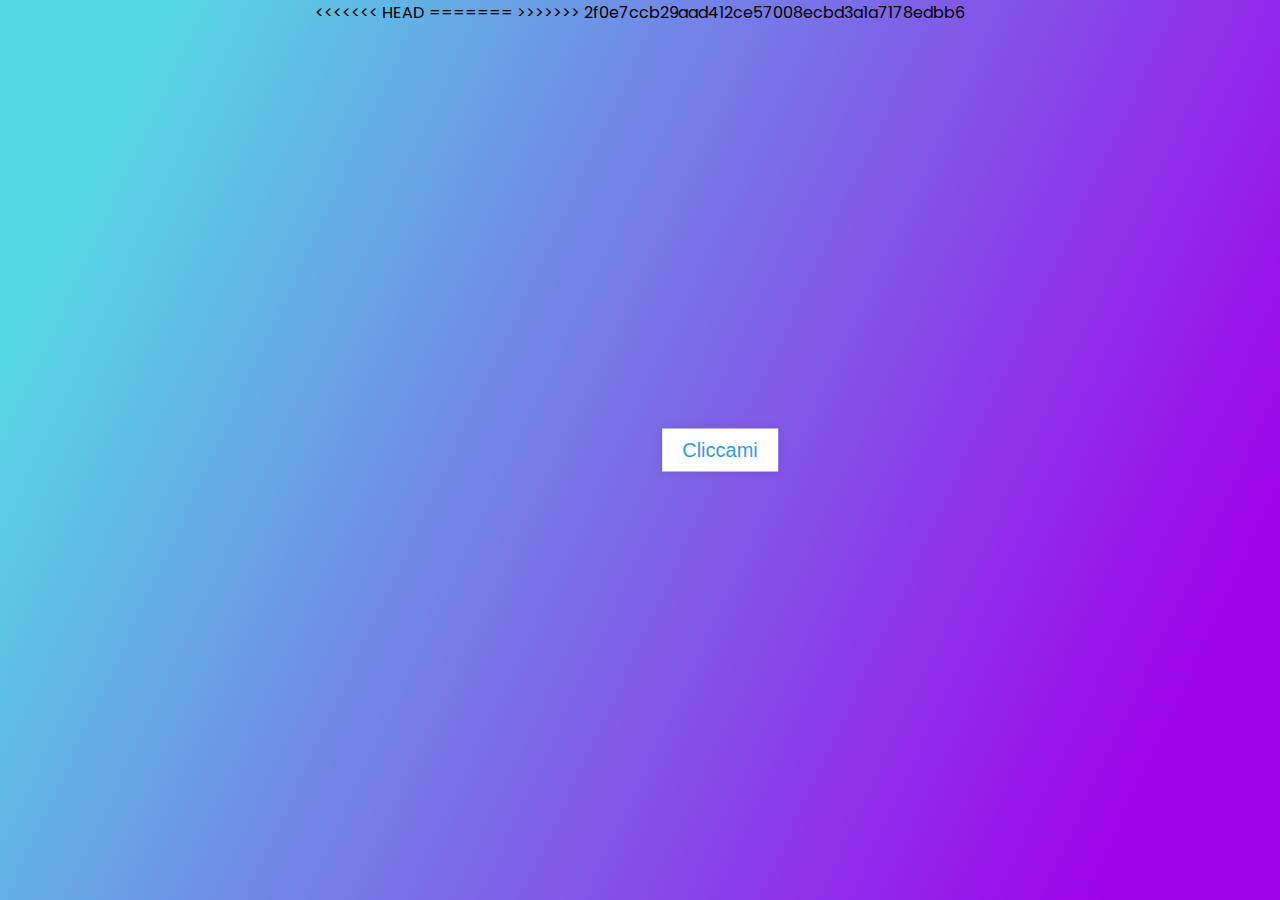
<file: frontend/register.html>
<html lang="en" dir="ltr">
   <head>
      <meta charset="utf-8">
      <title>Popup Login Form Design | CodingNepal</title>
      <link rel="stylesheet" href="style.css">
      <link rel="stylesheet" href="https://cdnjs.cloudflare.com/ajax/libs/font-awesome/5.15.3/css/all.min.css"/>
   </head>
   <script src="/frontend/register.js"></script>
   <body>
      <div class="center">
         <input type="checkbox" id="show">
         <label for="show" class="show-btn">Cliccami</label>
         <div class="container">
            <label for="show" class="close-btn fas fa-times" title="close"></label>
            <div class="text">
               Accedi
            </div>
            <form action="#">
               <div class="data">
                  <label>Email</label>
                  <input type="text" required>
               </div>
               <div class="data">
                  <label>Password</label>
                  <input type="password" required>
               </div>
               <div class="forgot-pass">
                  <a href="#">Hai perso la password?</a>
               </div>
               <div class="btn">
                  <div class="inner"></div>
                  <button type="submit">login</button>
               </div>
               <div class="signup-link">
                  Non sei registrato? <a href="#">Fallo ora</a>
               </div>
            </form>
         </div>
      </div>
   </body>
</html>

<<<<<<< HEAD
<style>
    @import url('https://fonts.googleapis.com/css?family=Poppins:400,500,600,700&display=swap');
*{
  margin: 0;
  padding: 0;
  outline: none;
  box-sizing: border-box;
  font-family: 'Poppins', sans-serif;
}
body{
  height: 100vh;
  width: 100%;
  background: linear-gradient(115deg, #56d8e4 10%, #9f01ea 90%);
}
.show-btn{
  background: #fff;
  padding: 10px 20px;
  font-size: 20px;
  font-weight: 500;
  color: #3498db;
  cursor: pointer;
  box-shadow: 0px 0px 10px rgba(0,0,0,0.1);
}
.show-btn, .container{
  position: absolute;
  top: 50%;
  left: 50%;
  transform: translate(-50%, -50%);
}
input[type="checkbox"]{
  display: none;
}
.container{
  display: none;
  background: #fff;
  width: 410px;
  padding: 30px;
  box-shadow: 0 0 8px rgba(0,0,0,0.1);
}
#show:checked ~ .container{
  display: block;
}
.container .close-btn{
  position: absolute;
  right: 20px;
  top: 15px;
  font-size: 18px;
  cursor: pointer;
}
.container .close-btn:hover{
  color: #3498db;
}
.container .text{
  font-size: 35px;
  font-weight: 600;
  text-align: center;
}
.container form{
  margin-top: -20px;
}
.container form .data{
  height: 45px;
  width: 100%;
  margin: 40px 0;
}
form .data label{
  font-size: 18px;
}
form .data input{
  height: 100%;
  width: 100%;
  padding-left: 10px;
  font-size: 17px;
  border: 1px solid silver;
}
form .data input:focus{
  border-color: #3498db;
  border-bottom-width: 2px;
}
form .forgot-pass{
  margin-top: -8px;
}
form .forgot-pass a{
  color: #3498db;
  text-decoration: none;
}
form .forgot-pass a:hover{
  text-decoration: underline;
}
form .btn{
  margin: 30px 0;
  height: 45px;
  width: 100%;
  position: relative;
  overflow: hidden;
}
form .btn .inner{
  height: 100%;
  width: 300%;
  position: absolute;
  left: -100%;
  z-index: -1;
  background: -webkit-linear-gradient(right, #56d8e4, #9f01ea, #56d8e4, #9f01ea);
  transition: all 0.4s;
}
form .btn:hover .inner{
  left: 0;
}
form .btn button{
  height: 100%;
  width: 100%;
  background: none;
  border: none;
  color: #fff;
  font-size: 18px;
  font-weight: 500;
  text-transform: uppercase;
  letter-spacing: 1px;
  cursor: pointer;
}
form .signup-link{
  text-align: center;
}
form .signup-link a{
  color: #3498db;
  text-decoration: none;
}
form .signup-link a:hover{
  text-decoration: underline;
}
</style>
=======
    <div class="container">
        <div clas="title-cont">
            <h2>Registrati</h2>
        </div>
        <div class="input-section">
            <label class="add-magin">
                Email:
            </label>
            <input type="text" class="email" placeholder="Inserisci l'email">
        </div>
<div>
            <label>
                Password:
            </label>
            <input type="password" class="password cazzoinculo" placeholder="Inserisci la password">
        </div>
        <input id="send" type="submit" value="Conferma">

        <div class="already-registered">
            <p>Ti sei già registrato?</p>
            <a href="accedi.html">Accedi</a>
        </div>

    </div>

    
</body>
</html>
>>>>>>> 2f0e7ccb29aad412ce57008ecbd3a1a7178edbb6
</file>
<file: frontend/style.css>
*{
    margin: 0px;
    padding: 0px;
}

:root{
    --purple: #9B5DE5;
    --pink: #F15BB5;
    --yellow: #FEE440;
    --cyan: #00BBF9;
    --marine-cyan: #00F5D4;
}

h2, p, label{
    font-family: 'Roboto Condensed', sans-serif;
}

h2{
    font-size: 32px;
    transition: all .3s ease-out;
    box-shadow:  0 -1px 0 0 white inset, 0 -3px 0 0 inset ;
}


body{
    background: linear-gradient(90deg, rgba(2,0,36,1) 0%, rgba(64,2,99,1) 35%, rgba(0,212,255,1) 100%);
    display: flex;
    justify-content: center;
}

.container{
    background-image: radial-gradient(circle at 87.5% 12.5%, #ffffff 0, #ffffff 8.33%, #ffffff 16.67%, #ffffff 25%, #ffffff 33.33%, #fefefe 41.67%, #f4f9f6 50%, #eaf4ef 58.33%, #e0f0ea 66.67%, #d6ece6 75%, #cde8e4 83.33%, #c4e5e2 91.67%, #bde2e2 100%);
    display: inline-flex;
    flex-direction: column;
    justify-content: center;
    align-items: center;
    text-align: center;
    border: 5px solid black;
    margin-top: 7%;
    border-radius: 25px;
    animation-name: shadowing;
    animation-duration: 5s;
    animation-iteration-count: infinite;
    animation-timing-function: ease-in-out;

}


div{
    margin-top: 6%;
    margin-bottom: 6%;
}

a{
    text-decoration: none;
}

@keyframes shadowing{
    0%{
        box-shadow: 2px 2px 15px 20px black;

    }

    30%{
        box-shadow : 5px 2px 15px 20px #0000
    }

    60%{
        box-shadow: 5px 10px 15px 20px black;
    }

    80%{
        box-shadow: 5px 2px 15px 20px #0000


    }

    100%{
        box-shadow: 2px 2px 15px 20px black;
    }
}

label{
    margin-left: 5rem;
    margin-right: 1rem;
    font-size: 18px;
}

input{
    margin-right: 5rem;
    padding: 5px;
}

input{
    border-radius: 5px;
}
input:hover{
    border: 2px solid red;
    color: red;
    transition: .8s ease-in-out;
    cursor: pointer;

    
    
}

#send{
    position: absolute;
    margin-top: 12.5%;
    margin-left: 5%;
    font-size: 18px;
}

#send:hover{
    border: 2px solid red;
    color: red;
    transition: .8s ease-in-out;
}

.cazzoinculo{
    margin-bottom: 5vh;
}
</file>
